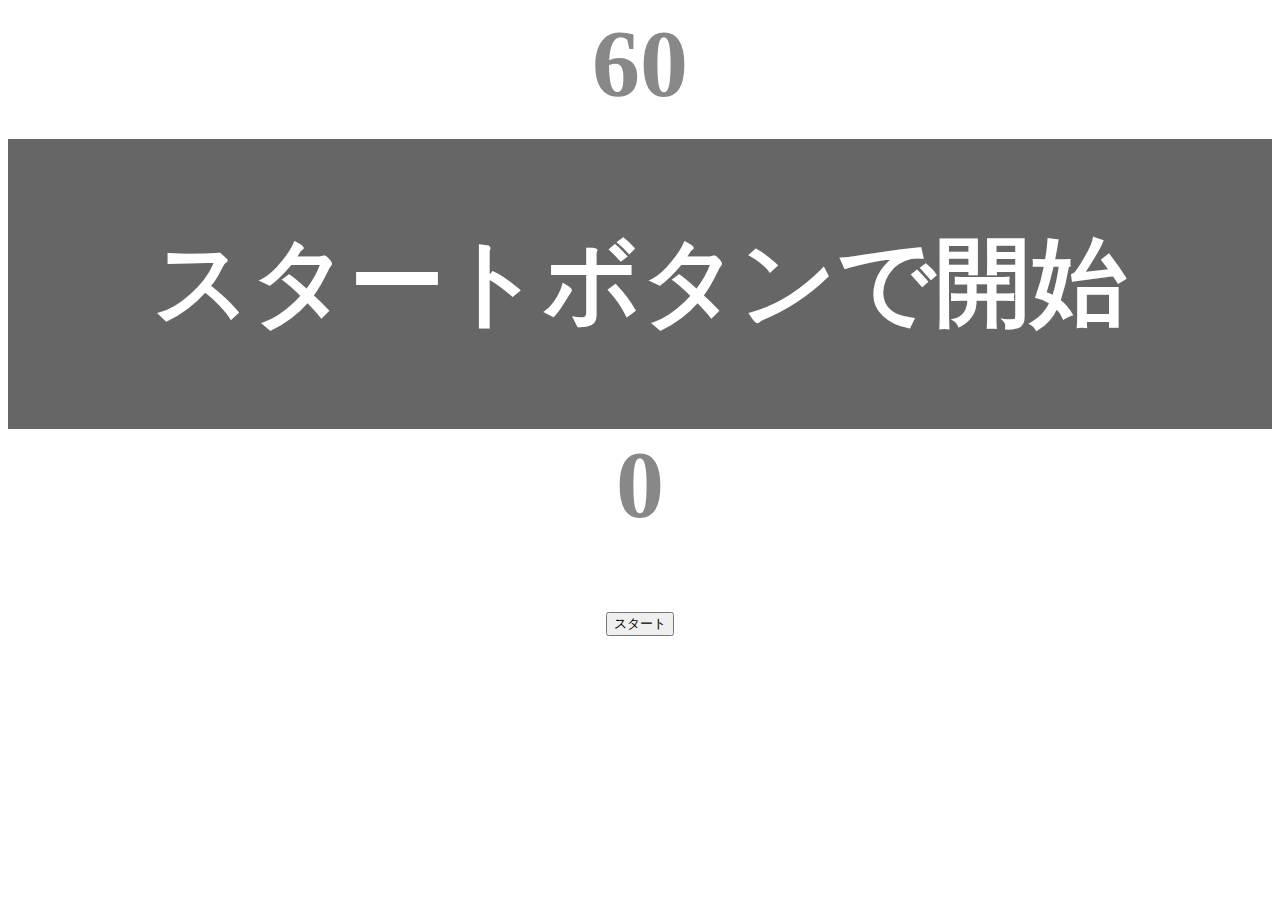
<file: kadai_001/index.html>
<!DOCTYPE html>
<html lang="ja">
<head>
  <title>タイピングゲーム</title>
  <meta charset="UTF-8">
  <meta name="description" content="【Javascript応用編】簡易的なタイピングゲームです。">
  <meta name="viewport" content="width=device-width,initial-scale=1.0">
  <link rel="stylesheet" href="style.css">
</head>
<body>
  <p id="count" class="count">60</p>
  <div id="wrap" class="wrap">
    <span id="typed" class="typed"></span><span id="untyped"></span>
  </div>
  <!--現在のタイプ数を表示する要素-->
  <p id="current-typed" class="current-typed">0</p>
  <button id="start">スタート</button>
   <script type="text/javascript" src="main.js"></script>
</body>
</html>
</file>
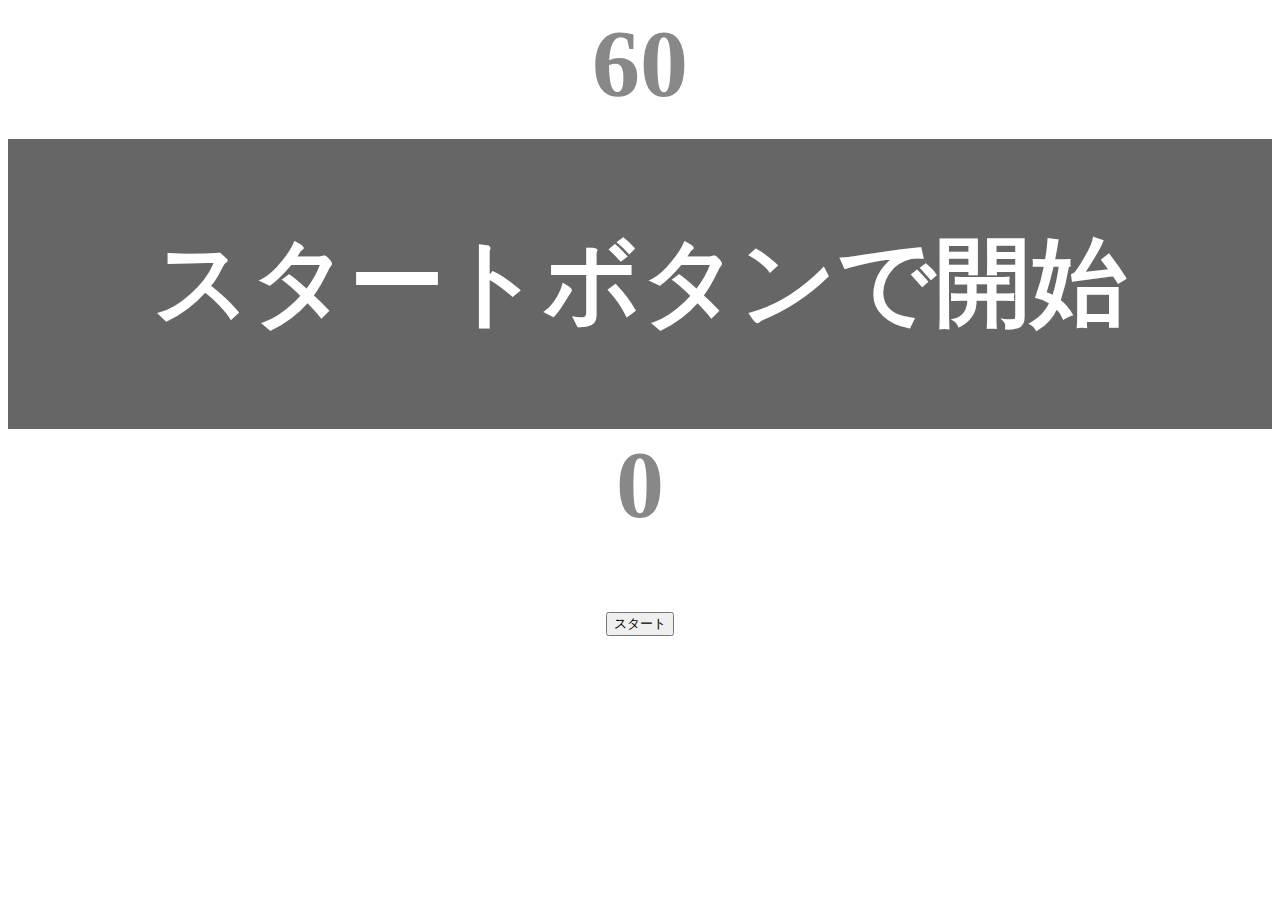
<file: kadai_002/index.html>
<!DOCTYPE html>
<html lang="ja">
<head>
  <title>タイピングゲーム</title>
  <meta charset="UTF-8">
  <meta name="description" content="【Javascript応用編】簡易的なタイピングゲームです。">
  <meta name="viewport" content="width=device-width,initial-scale=1.0">
  <link rel="stylesheet" href="style.css">
</head>
<body>
  <p id="count" class="count">60</p>
  <div id="wrap" class="wrap">
    <span id="typed" class="typed"></span><span id="untyped"></span>
    <span id="setTimeout" class="setTimeout"></span>
  </div>
  <!--現在のタイプ数を表示する要素-->
  <p id="current-typed" class="current-typed">0</p>
  <button id="start">スタート</button>
   <script type="text/javascript" src="main.js"></script>
</body>
</html>
</file>
<file: kadai_001/style.css>
/*タイピングゲーム全体*/
body {
  font-size: 6em;
  text-align: center;
}

/*ゲームの残り秒数が表示されるタイマーの領域*/
.count {
  margin: 0;
  font-weight: bold;
  color: #888;
}

/*タイプされた文字数の領域*/
.current-typed {
  margin: 0;
  font-weight: bold;
  color: #888;
}

/*テキストが表示される領域*/
.wrap {
  margin-top: 20px;
  padding: 80px 40px;
  background-color: #666;
  font-weight: bold;
  color: #fff;
}

/*正しくタイプされた場合のテキスト*/
.typed {
  color: lightgreen;
}

/*ミスタイプの場合の背景*/
.mistyped {
  background-color: red;
}
</file>
<file: kadai_002/style.css>
/*タイピングゲーム全体*/
body {
  font-size: 6em;
  text-align: center;
}

/*ゲームの残り秒数が表示されるタイマーの領域*/
.count {
  margin: 0;
  font-weight: bold;
  color: #888;
}

/*タイプされた文字数の領域*/
.current-typed {
  margin: 0;
  font-weight: bold;
  color: #888;
}

/*テキストが表示される領域*/
.wrap {
  margin-top: 20px;
  padding: 80px 40px;
  background-color: #666;
  font-weight: bold;
  color: #fff;
}

/*正しくタイプされた場合のテキスト*/
.typed {
  color: lightgreen;
}

/*ミスタイプの場合の背景*/
.mistyped {
  background-color: red;
}
</file>
